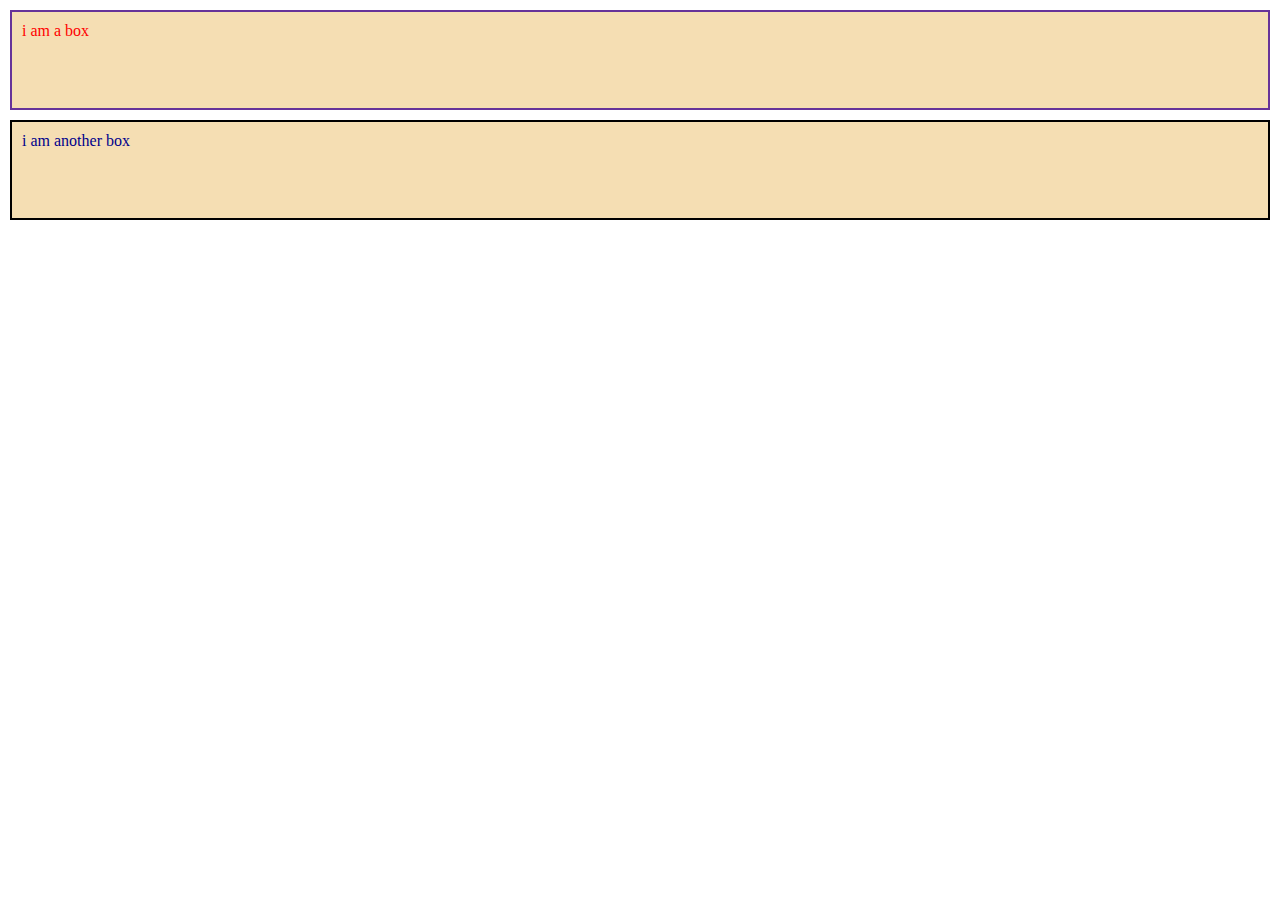
<file: index.html>
<!DOCTYPE html>
<html lang="en">

<head>
    <meta charset="UTF-8">
    <meta name="viewport" content="width=device-width, initial-scale=1.0">
    <title>BOX MODEL</title>
</head>

<body>
    <style>
        * {
            padding: 0;
            margin: 0;
        }

        .box {
            background-color: wheat;
        }

        .box1 {
            color: red;
            padding: 10px;
            margin: 10px;
            border: 2px solid rebeccapurple;
            height: 100px;
            box-sizing: border-box;
        }

        .box2 {
            color: darkblue;
            padding: 10px;
            margin: 10px;
            border: 2px solid black;
            height: 100px;
            box-sizing: border-box;
        }
        
    </style>
    <div class="box box1">i am a box </div>
    <div class="box box2"> i am another box</div>
</body>

</html>
</file>
